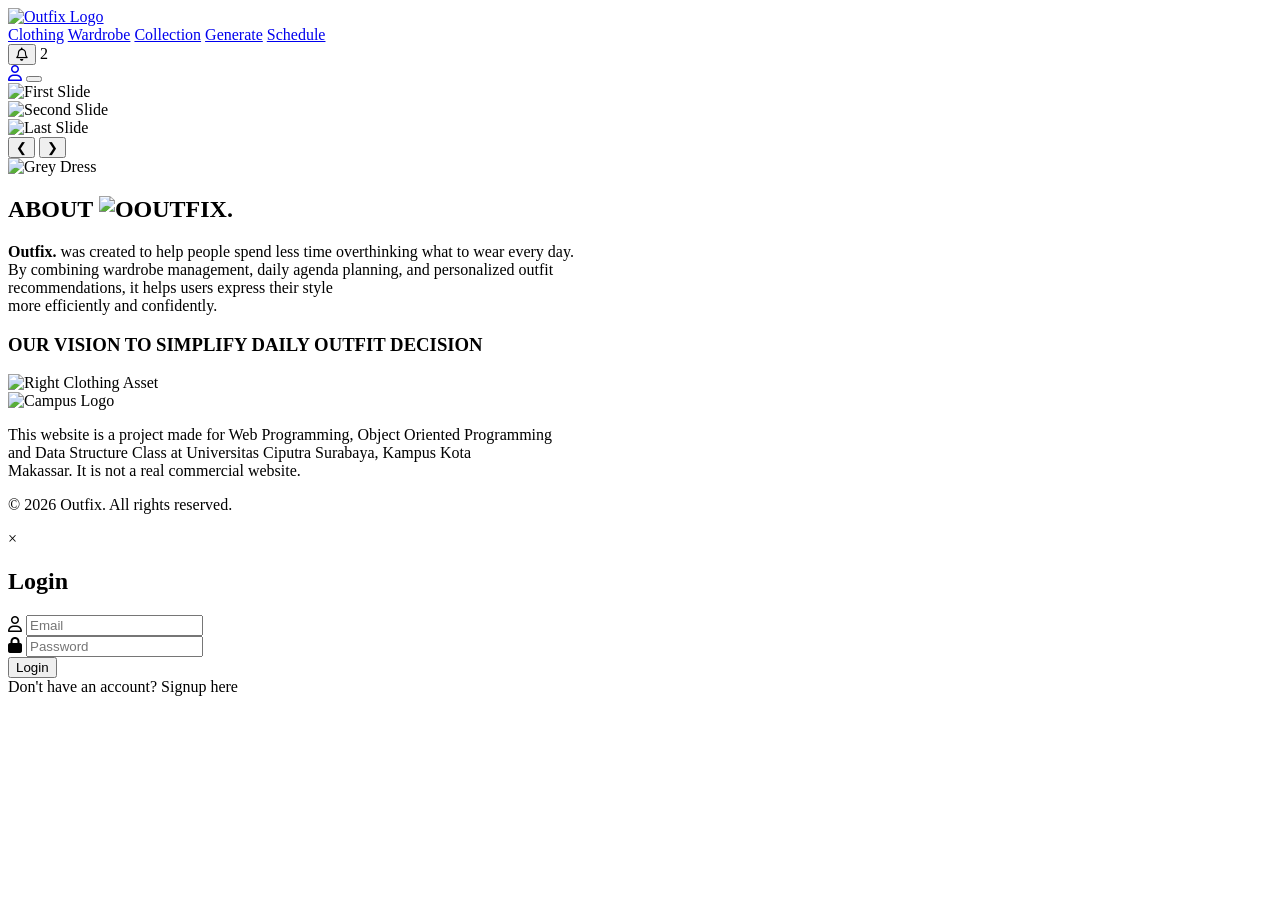
<file: src/main/resources/templates/index.html>
<!DOCTYPE html>
<html lang="en" xmlns:th="http://www.thymeleaf.org">
<head>
    <meta charset="UTF-8">
    <meta name="viewport" content="width=device-width, initial-scale=1.0">
    <title>Outfix</title>
    <link rel="stylesheet" href="https://cdnjs.cloudflare.com/ajax/libs/font-awesome/6.6.0/css/all.min.css">
    <link rel="stylesheet" th:href="@{/css/style.css}">
    <link rel="stylesheet" th:href="@{/css/index.css}">
</head>
<body>

    <header class="navbar">
        <div class="logo">
            <a href="/"><img th:src="@{/image/LOGO.png}" alt="Outfix Logo"></a>
        </div>
        <nav class="nav-links" id="nav-links">
            <a href="/clothing">Clothing</a>
            <a href="/wardrobe">Wardrobe</a>
            <a href="/collection">Collection</a>
            <a href="/generate">Generate</a>
            <a href="/schedule">Schedule</a>
        </nav>
        <div class="nav-actions">
            <div class="notif-bell-wrap">
                <button class="icon-btn" id="notif-bell-btn" aria-label="Notifications">
                    <i class="fa-regular fa-bell"></i>
                </button>
                <span class="notif-badge" id="notif-badge">2</span>
                <div class="notif-panel" id="notif-panel"></div>
            </div>
            <a href="/account" class="icon-btn"><i class="fa-regular fa-user"></i></a>
            <button class="hamburger-btn" id="hamburger-btn" aria-label="Toggle menu">
                <span></span>
                <span></span>
                <span></span>
            </button>
        </div>
    </header>

    <main class="slider-container">
        <div class="slides-wrapper">
            <div class="slide">
                <img th:src="@{/image/OUTFIX (1).jpg}" alt="First Slide" class="full-slide-img">
            </div>
            <div class="slide">
                <img th:src="@{/image/OUTFIX (2).jpg}" alt="Second Slide" class="full-slide-img">
            </div>
            <div class="slide">
                <img th:src="@{/image/OUTFIX (3).jpg}" alt="Last Slide" class="full-slide-img">
            </div>
        </div>
        <button class="slider-btn prev-btn">&#10094;</button>
        <button class="slider-btn next-btn">&#10095;</button>
    </main>

    <section class="about-section">
        <img th:src="@{/image/IMAGE (LEFT).jpeg}" alt="Grey Dress" class="about-img left-img">
        <div class="about-content">
            <h2>ABOUT <img th:src="@{/image/LOGO.png}" alt="O" class="about-logo-inline">OUTFIX.</h2>
            <p><strong>Outfix.</strong> was created to help people spend less time overthinking what to wear every day.<br>
            By combining wardrobe management, daily agenda planning, and personalized outfit <br>
            recommendations, it helps users express their style <br>
            more efficiently and confidently.</p>
            <h3 class="vision-text">OUR VISION TO SIMPLIFY DAILY OUTFIT DECISION</h3>
        </div>
        <img th:src="@{/image/IMAGE (RIGHT).jpeg}" alt="Right Clothing Asset" class="about-img right-img">
    </section>

    <footer class="site-footer">
        <div class="footer-content">
            <img th:src="@{/image/CIPUTRA.png}" alt="Campus Logo" class="school-logo">
            <div class="footer-text">
                <p>This website is a project made for Web Programming, Object Oriented Programming<br>
                and Data Structure Class at Universitas Ciputra Surabaya, Kampus Kota<br>
                Makassar. It is not a real commercial website.</p>
                <p>&copy; 2026 Outfix. All rights reserved.</p>
            </div>
        </div>
    </footer>

    <div id="auth-modal" class="modal-overlay">
        <div class="modal-content">
            <span class="close-btn">&times;</span>

            <div id="login-form-container">
                <h2>Login</h2>
                <p id="login-error" class="auth-error"></p>
                <div class="input-group">
                    <i class="fa-regular fa-user"></i>
                    <input type="text" id="login-email" placeholder="Email">
                </div>
                <div class="input-group">
                    <i class="fa-solid fa-lock"></i>
                    <input type="password" id="login-password" placeholder="Password">
                </div>
                <button class="modal-btn" id="login-submit-btn">Login</button>
                <div class="toggle-auth">
                    Don't have an account? <a id="go-to-signup">Signup here</a>
                </div>
            </div>

            <div id="signup-form-container" style="display: none;">
                <h2>Register</h2>
                <p id="signup-error" class="auth-error"></p>
                <div class="input-group">
                    <i class="fa-regular fa-user"></i>
                    <input type="text" id="signup-name" placeholder="Your Full Name">
                </div>
                <div class="input-group">
                    <i class="fa-regular fa-envelope"></i>
                    <input type="text" id="signup-email" placeholder="Email">
                </div>
                <div class="input-group">
                    <i class="fa-solid fa-lock"></i>
                    <input type="password" id="signup-password" placeholder="Password">
                </div>
                <button class="modal-btn" id="signup-submit-btn">Create Account</button>
                <div class="toggle-auth">
                    Already have an account? <a id="go-to-login">Login here</a>
                </div>
            </div>
        </div>
    </div>

    <script th:src="@{/js/app.state.js}"></script>
    <script th:src="@{/js/api.service.js}"></script>
    <script th:src="@{/js/script.js}"></script>
</body>
</html>
</file>
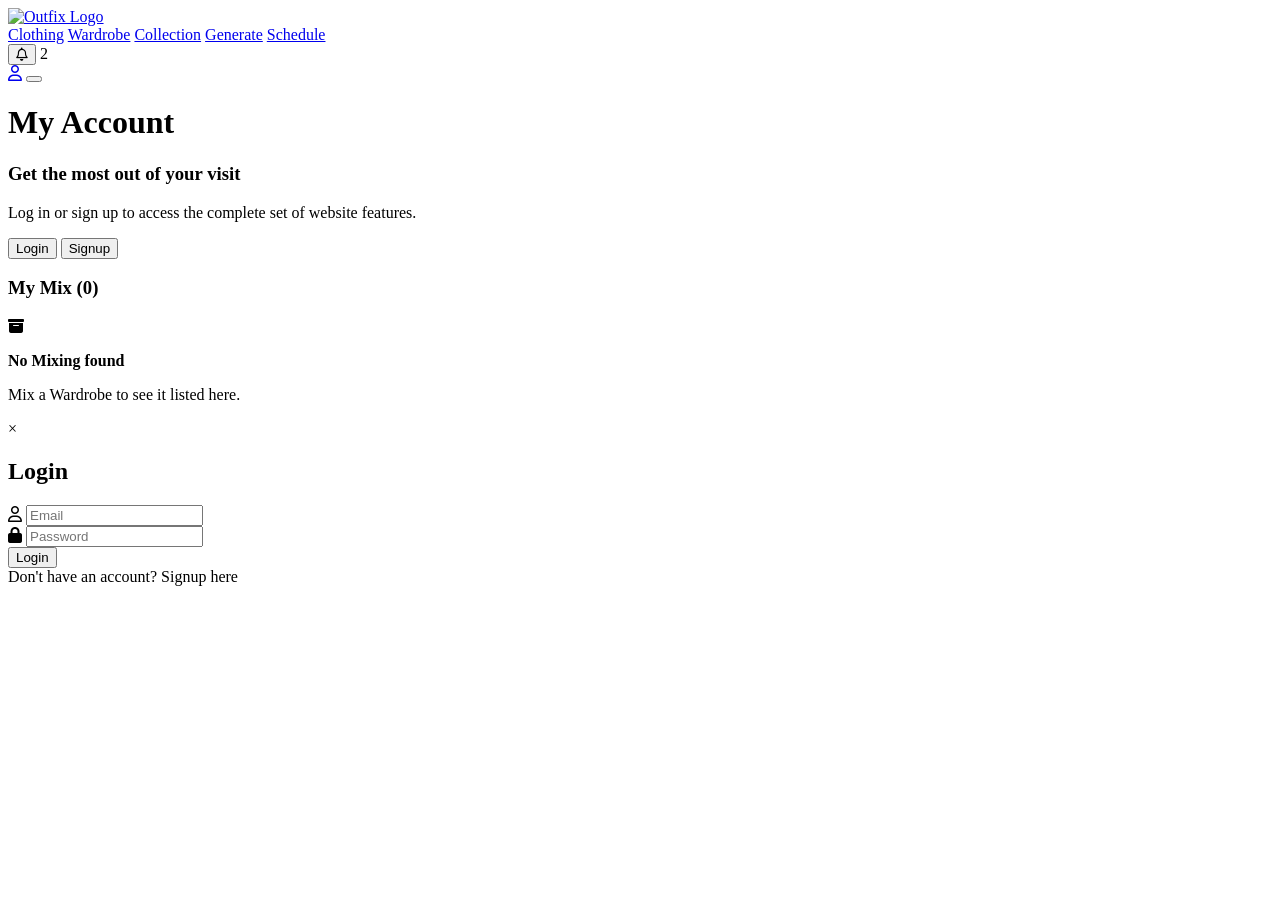
<file: src/main/resources/templates/account.html>
<!DOCTYPE html>
<html lang="en" xmlns:th="http://www.thymeleaf.org">
<head>
    <meta charset="UTF-8">
    <meta name="viewport" content="width=device-width, initial-scale=1.0">
    <title>Outfix - My Account</title>
    <link rel="stylesheet" href="https://cdnjs.cloudflare.com/ajax/libs/font-awesome/6.6.0/css/all.min.css">
    <link rel="stylesheet" th:href="@{/css/style.css}">
    <link rel="stylesheet" th:href="@{/css/account.css}">
</head>
<body class="account-body">
    <header class="navbar">
        <div class="logo">
            <a href="/"><img th:src="@{/image/LOGO.png}" alt="Outfix Logo"></a>
        </div>
        <nav class="nav-links" id="nav-links">
            <a href="/clothing">Clothing</a>
            <a href="/wardrobe">Wardrobe</a>
            <a href="/collection">Collection</a>
            <a href="/generate">Generate</a>
            <a href="/schedule">Schedule</a>
        </nav>
        <div class="nav-actions">
            <div class="notif-bell-wrap">
                <button class="icon-btn" id="notif-bell-btn" aria-label="Notifications">
                    <i class="fa-regular fa-bell"></i>
                </button>
                <span class="notif-badge" id="notif-badge">2</span>
                <div class="notif-panel" id="notif-panel"></div>
            </div>
            <a href="/account" class="icon-btn"><i class="fa-regular fa-user"></i></a>
            <button class="hamburger-btn" id="hamburger-btn" aria-label="Toggle menu">
                <span></span>
                <span></span>
                <span></span>
            </button>
        </div>
    </header>

    <main class="account-container">
        <h1>My Account</h1>

        <div class="account-card" id="account-auth-card">
            <div class="account-card-header">
                <div class="account-card-text">
                    <h3>Get the most out of your visit</h3>
                    <p>Log in or sign up to access the complete set of website features.</p>
                </div>
                <div class="account-actions">
                    <button class="btn-outline auth-trigger" data-modal="login">Login</button>
                    <button class="btn-solid auth-trigger" data-modal="signup">Signup</button>
                </div>
            </div>
        </div>

        <div class="account-card">
            <div class="account-card-text">
                <h3 id="mix-title">My Mix (0)</h3>
            </div>
            <div id="mix-body">
                <div class="mix-empty-state">
                    <i class="fa-solid fa-box-archive"></i>
                    <p><strong>No Mixing found</strong></p>
                    <p>Mix a Wardrobe to see it listed here.</p>
                </div>
            </div>
        </div>
    </main>

    <div id="auth-modal" class="modal-overlay">
        <div class="modal-content">
            <span class="close-btn">&times;</span>

            <div id="login-form-container">
                <h2>Login</h2>
                <p id="login-error" class="auth-error"></p>
                <div class="input-group">
                    <i class="fa-regular fa-user"></i>
                    <input type="text" id="login-email" placeholder="Email">
                </div>
                <div class="input-group">
                    <i class="fa-solid fa-lock"></i>
                    <input type="password" id="login-password" placeholder="Password">
                </div>
                <button class="modal-btn" id="login-submit-btn">Login</button>
                <div class="toggle-auth">
                    Don't have an account? <a id="go-to-signup">Signup here</a>
                </div>
            </div>

            <div id="signup-form-container" style="display: none;">
                <h2>Register</h2>
                <p id="signup-error" class="auth-error"></p>
                <div class="input-group">
                    <i class="fa-regular fa-user"></i>
                    <input type="text" id="signup-name" placeholder="Your Full Name">
                </div>
                <div class="input-group">
                    <i class="fa-regular fa-envelope"></i>
                    <input type="text" id="signup-email" placeholder="Email">
                </div>
                <div class="input-group">
                    <i class="fa-solid fa-lock"></i>
                    <input type="password" id="signup-password" placeholder="Password">
                </div>
                <button class="modal-btn" id="signup-submit-btn">Create Account</button>
                <div class="toggle-auth">
                    Already have an account? <a id="go-to-login">Login here</a>
                </div>
            </div>
        </div>
    </div>

    <script th:src="@{/js/app.state.js}"></script>
    <script th:src="@{/js/api.service.js}"></script>
    <script th:src="@{/js/script.js}"></script>
    <script th:src="@{/js/account.js}"></script>
</body>
</html>
</file>
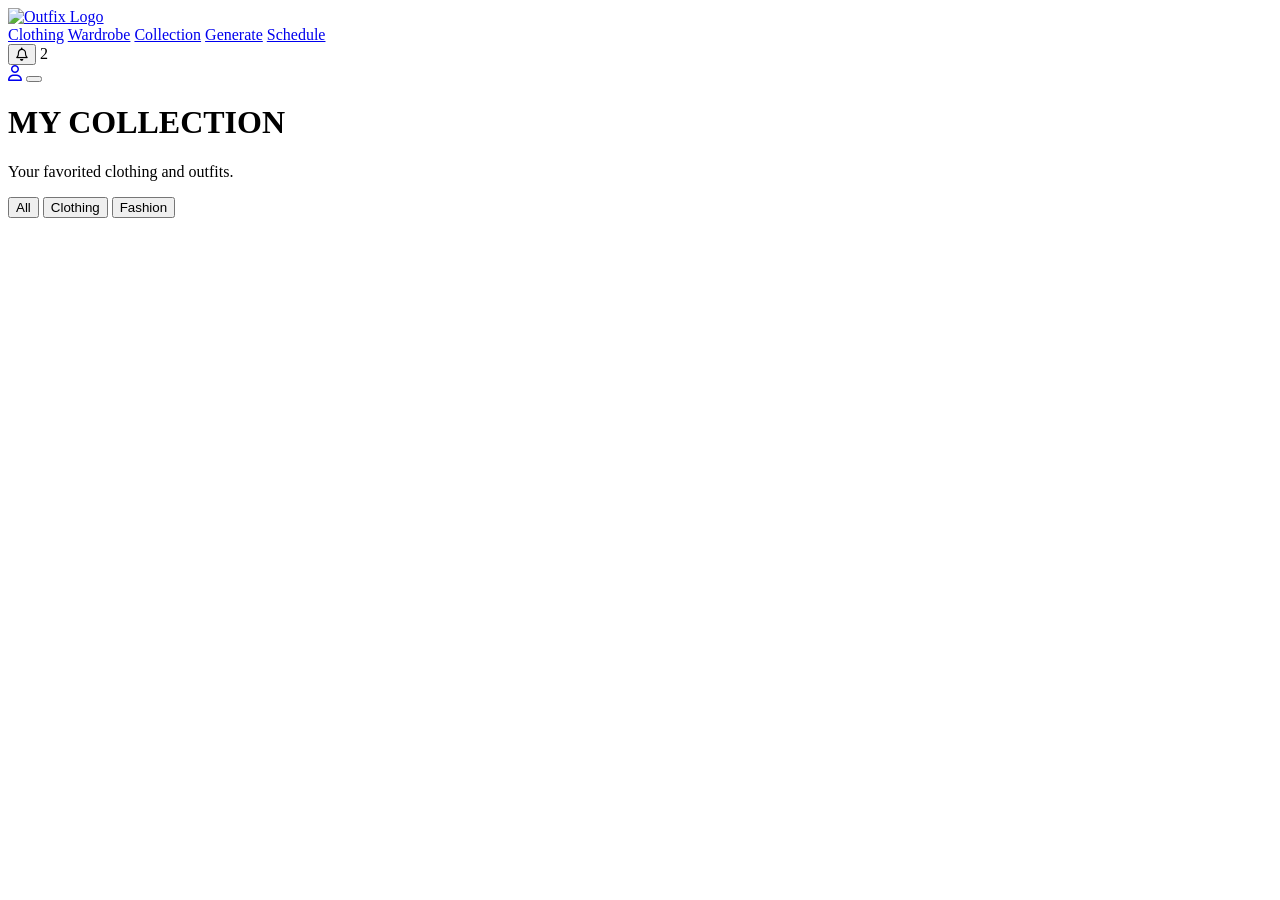
<file: src/main/resources/templates/collection.html>
<!DOCTYPE html>
<html lang="en" xmlns:th="http://www.thymeleaf.org">
<head>
    <meta charset="UTF-8">
    <meta name="viewport" content="width=device-width, initial-scale=1.0">
    <title>Outfix - My Collection</title>
    <link rel="stylesheet" href="https://cdnjs.cloudflare.com/ajax/libs/font-awesome/6.6.0/css/all.min.css">
    <link rel="stylesheet" th:href="@{/css/style.css}">
    <link rel="stylesheet" th:href="@{/css/collection.css}">
</head>
<body>
    <header class="navbar">
        <div class="logo">
            <a href="/"><img th:src="@{/image/LOGO.png}" alt="Outfix Logo"></a>
        </div>
        <nav class="nav-links" id="nav-links">
            <a href="/clothing">Clothing</a>
            <a href="/wardrobe">Wardrobe</a>
            <a href="/collection" class="active">Collection</a>
            <a href="/generate">Generate</a>
            <a href="/schedule">Schedule</a>
        </nav>
        <div class="nav-actions">
            <div class="notif-bell-wrap">
                <button class="icon-btn" id="notif-bell-btn" aria-label="Notifications">
                    <i class="fa-regular fa-bell"></i>
                </button>
                <span class="notif-badge" id="notif-badge">2</span>
                <div class="notif-panel" id="notif-panel"></div>
            </div>
            <a href="/account" class="icon-btn"><i class="fa-regular fa-user"></i></a>
            <button class="hamburger-btn" id="hamburger-btn" aria-label="Toggle menu">
                <span></span>
                <span></span>
                <span></span>
            </button>
        </div>
    </header>

    <main class="coll-wrap">
        <div class="coll-head">
            <h1>MY COLLECTION</h1>
            <p>Your favorited clothing and outfits.</p>
        </div>

        <div class="coll-tabs">
            <button class="coll-tab active" data-filter="all">All</button>
            <button class="coll-tab" data-filter="clothing">Clothing</button>
            <button class="coll-tab" data-filter="fashion">Fashion</button>
        </div>

        <div class="coll-grid" id="coll-grid"></div>

        <div class="coll-empty" id="coll-empty" style="display:none;">
            <i class="fa-regular fa-heart" style="font-size:32px;"></i>
            <p>Nothing favorited yet. Tap the ♥ on a clothing item or an outfit to save it here.</p>
        </div>
    </main>

    <script th:src="@{/js/app.state.js}"></script>
    <script th:src="@{/js/api.service.js}"></script>
    <script th:src="@{/js/auth-guard.js}"></script>
    <script th:src="@{/js/script.js}"></script>
    <script th:src="@{/js/collection.js}"></script>
</body>
</html>
</file>
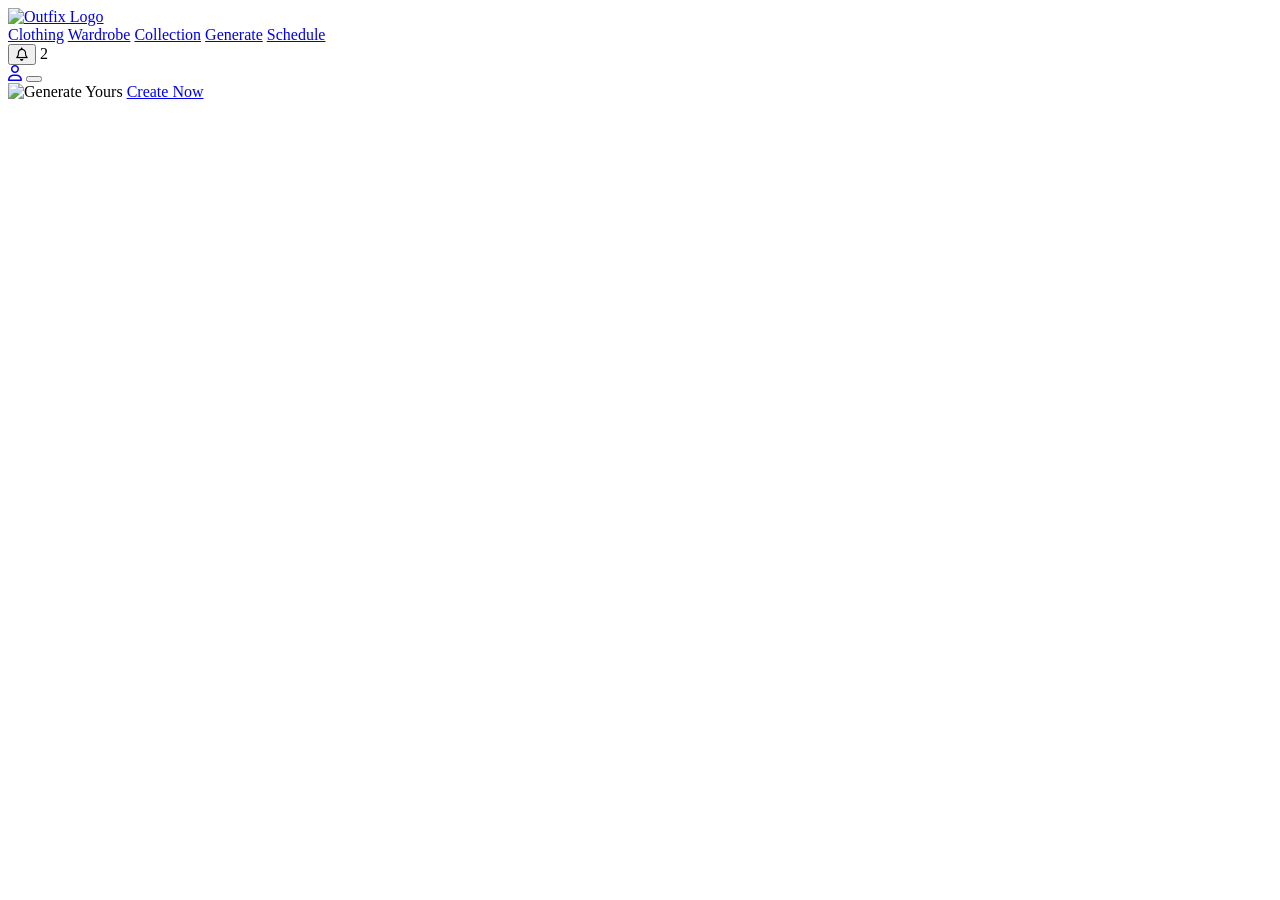
<file: src/main/resources/templates/generate.html>
<!DOCTYPE html>
<html lang="en" xmlns:th="http://www.thymeleaf.org">
<head>
    <meta charset="UTF-8">
    <meta name="viewport" content="width=device-width, initial-scale=1.0">
    <title>Outfix - Generate</title>
    <link rel="stylesheet" href="https://cdnjs.cloudflare.com/ajax/libs/font-awesome/6.6.0/css/all.min.css">
    <link rel="stylesheet" th:href="@{/css/style.css}">
    <link rel="stylesheet" th:href="@{/css/generate.css}">
</head>
<body>
    <header class="navbar">
        <div class="logo">
            <a href="/"><img th:src="@{/image/LOGO.png}" alt="Outfix Logo"></a>
        </div>
        <nav class="nav-links" id="nav-links">
            <a href="/clothing">Clothing</a>
            <a href="/wardrobe">Wardrobe</a>
            <a href="/collection">Collection</a>
            <a href="/generate" class="active">Generate</a>
            <a href="/schedule">Schedule</a>
        </nav>
        <div class="nav-actions">
            <div class="notif-bell-wrap">
                <button class="icon-btn" id="notif-bell-btn" aria-label="Notifications">
                    <i class="fa-regular fa-bell"></i>
                </button>
                <span class="notif-badge" id="notif-badge">2</span>
                <div class="notif-panel" id="notif-panel"></div>
            </div>
            <a href="/account" class="icon-btn"><i class="fa-regular fa-user"></i></a>
            <button class="hamburger-btn" id="hamburger-btn" aria-label="Toggle menu">
                <span></span>
                <span></span>
                <span></span>
            </button>
        </div>
    </header>

    <main class="generate-section">
        <img th:src="@{/image/GENERATE YOURS.jpg}" alt="Generate Yours" class="generate-banner">
        <a href="/generate/new" class="create-now-btn">Create Now</a>
    </main>

    <script th:src="@{/js/app.state.js}"></script>
    <script th:src="@{/js/api.service.js}"></script>
    <script th:src="@{/js/auth-guard.js}"></script>
    <script th:src="@{/js/script.js}"></script>
</body>
</html>
</file>
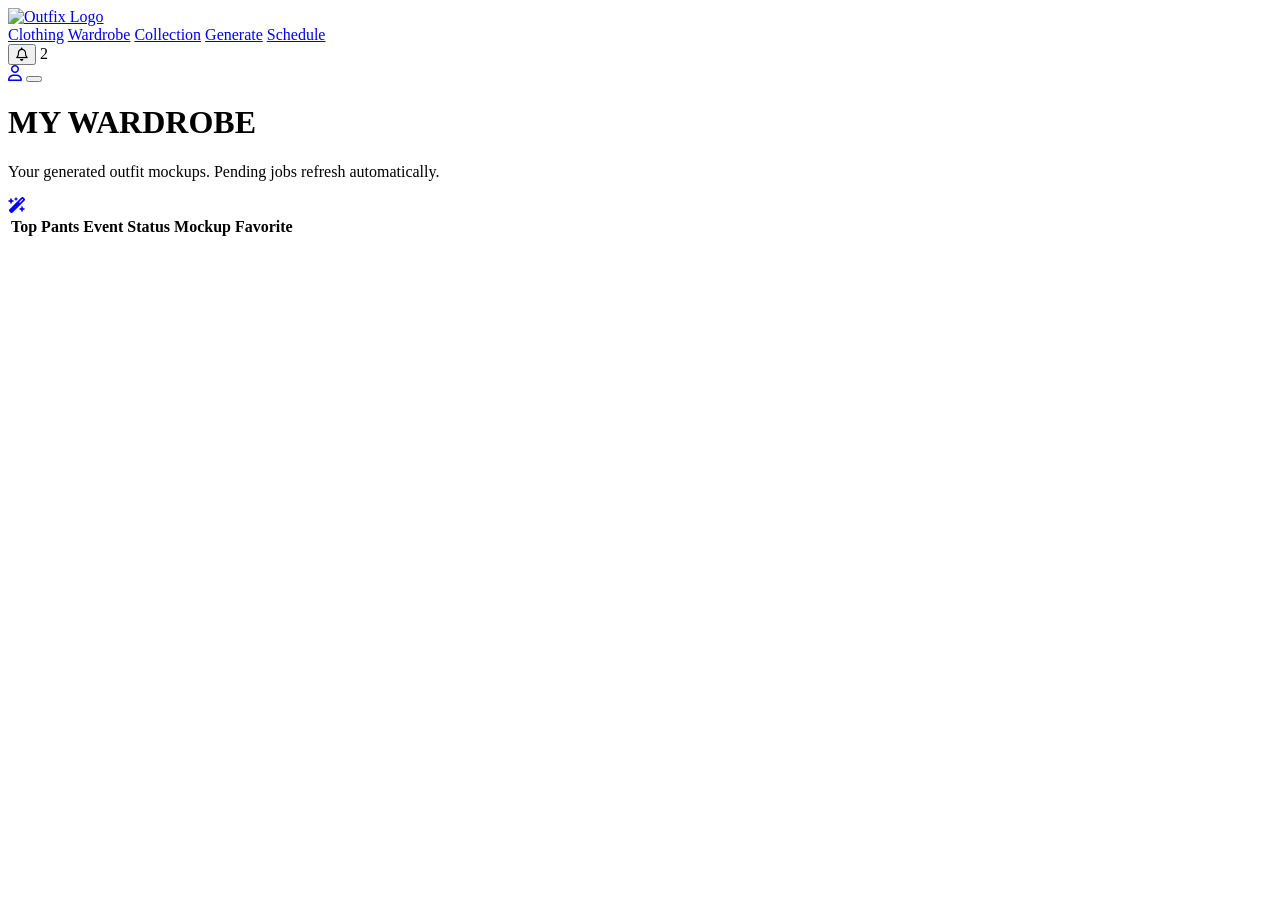
<file: src/main/resources/templates/wardrobe.html>
<!DOCTYPE html>
<html lang="en" xmlns:th="http://www.thymeleaf.org">
<head>
    <meta charset="UTF-8">
    <meta name="viewport" content="width=device-width, initial-scale=1.0">
    <title>Outfix - My Wardrobe</title>
    <link rel="stylesheet" href="https://cdnjs.cloudflare.com/ajax/libs/font-awesome/6.6.0/css/all.min.css">
    <link rel="stylesheet" th:href="@{/css/style.css}">
    <link rel="stylesheet" th:href="@{/css/wardrobe.css}">
    <link rel="stylesheet" th:href="@{/css/wardrobe-outfits.css}">
</head>
<body>

    <header class="navbar">
        <div class="logo">
            <a href="/"><img th:src="@{/image/LOGO.png}" alt="Outfix Logo"></a>
        </div>
        <nav class="nav-links" id="nav-links">
            <a href="/clothing">Clothing</a>
            <a href="/wardrobe" class="active">Wardrobe</a>
            <a href="/collection">Collection</a>
            <a href="/generate">Generate</a>
            <a href="/schedule">Schedule</a>
        </nav>
        <div class="nav-actions">
            <div class="notif-bell-wrap">
                <button class="icon-btn" id="notif-bell-btn" aria-label="Notifications">
                    <i class="fa-regular fa-bell"></i>
                </button>
                <span class="notif-badge" id="notif-badge">2</span>
                <div class="notif-panel" id="notif-panel"></div>
            </div>
            <a href="/account" class="icon-btn"><i class="fa-regular fa-user"></i></a>
            <button class="hamburger-btn" id="hamburger-btn" aria-label="Toggle menu">
                <span></span>
                <span></span>
                <span></span>
            </button>
        </div>
    </header>

    <main class="outfit-table-wrap">
        <div class="outfit-table-head">
            <div>
                <h1>MY WARDROBE</h1>
                <p>Your generated outfit mockups. Pending jobs refresh automatically.</p>
            </div>
            <a href="/generate/new" class="add-item-btn" title="Generate a new outfit">
                <i class="fa-solid fa-wand-magic-sparkles"></i>
            </a>
        </div>

        <table class="outfit-table">
            <thead>
                <tr>
                    <th>Top</th>
                    <th>Pants</th>
                    <th>Event</th>
                    <th>Status</th>
                    <th>Mockup</th>
                    <th>Favorite</th>
                    <th></th>
                </tr>
            </thead>
            <tbody id="outfit-table-body">
                <!-- rows injected by wardrobe-outfits.js -->
            </tbody>
        </table>

        <div id="outfit-empty" class="outfit-empty" style="display:none;">
            <i class="fa-regular fa-images" style="font-size:32px;"></i>
            <p>No outfits yet. Head to <a href="/generate/new">Generate</a> to create one.</p>
        </div>
    </main>

    <script th:src="@{/js/app.state.js}"></script>
    <script th:src="@{/js/api.service.js}"></script>
    <script th:src="@{/js/auth-guard.js}"></script>
    <script th:src="@{/js/script.js}"></script>
    <script th:src="@{/js/wardrobe-outfits.js}"></script>
</body>
</html>
</file>
